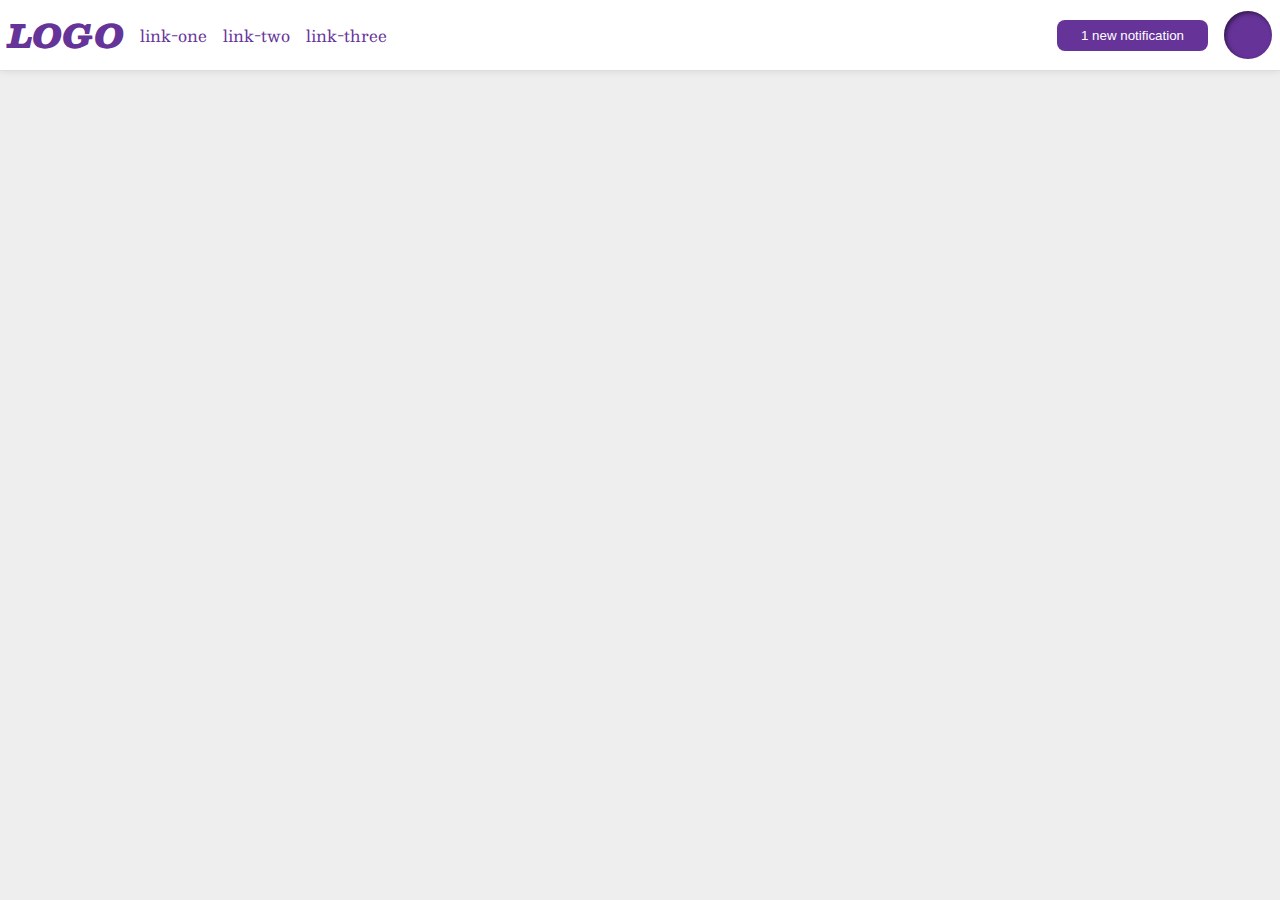
<file: flex/03-flex-header-2/index.html>
<!DOCTYPE html>
<html lang="en">
  <head>
    <meta charset="UTF-8">
    <meta http-equiv="X-UA-Compatible" content="IE=edge">
    <meta name="viewport" content="width=device-width, initial-scale=1.0">
    <title>Flex Header 2</title>
    <link rel="stylesheet" href="style.css">
  </head>
  <body>
      <div class="header">
        <div class="left-links">
          <div class="logo">LOGO</div>
          <ul class="links">
            <li><a href="https://google.com">link-one</a></li>
            <li><a href="https://google.com">link-two</a></li>
            <li><a href="https://google.com">link-three</a></li>
          </ul>
        </div>
        <div class="right-links">
          <button class="notifications">1 new notification</button>
          <div class="profile-image"></div>
        </div>
      </div>
  </body>
</html>
</file>
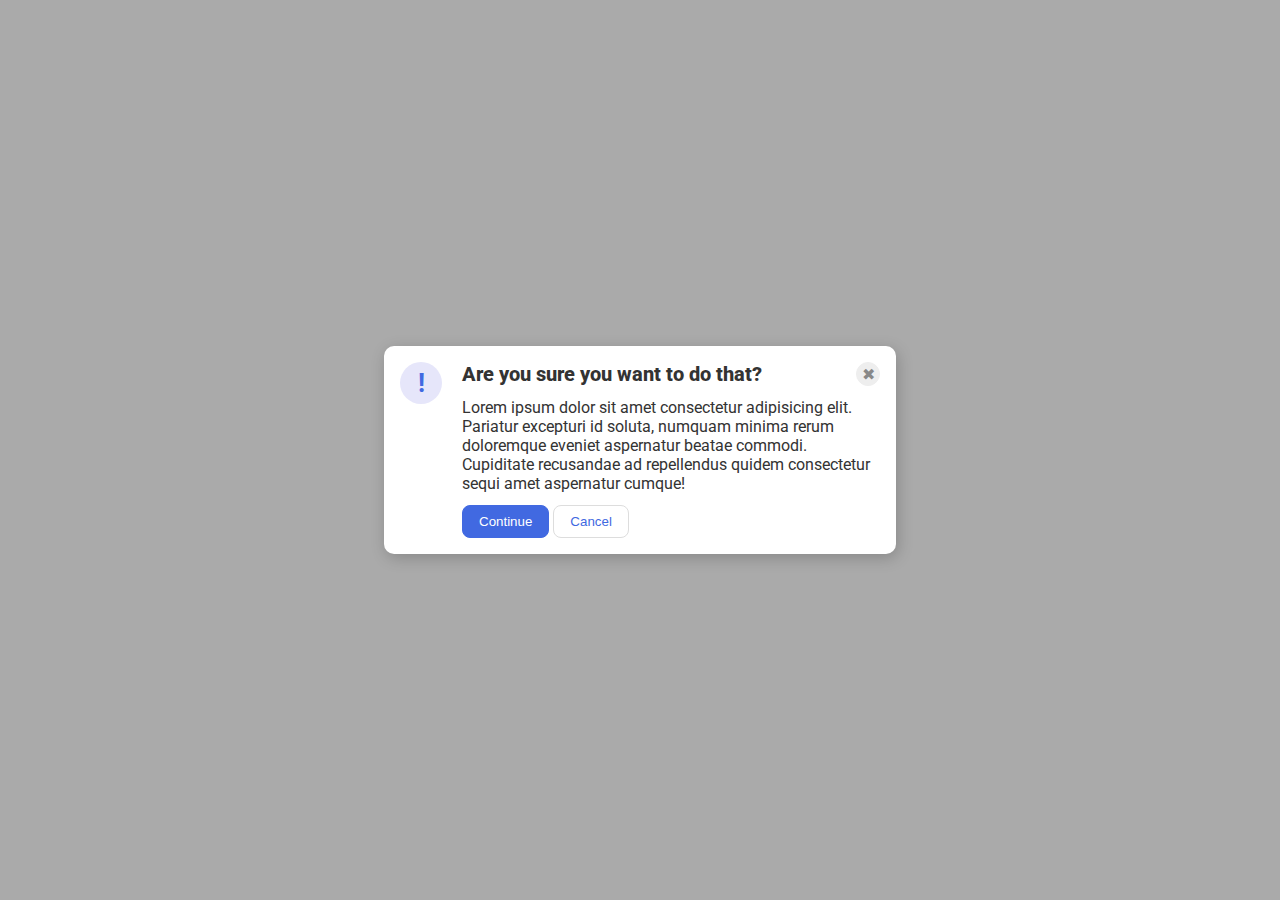
<file: flex/05-flex-modal/index.html>
<!DOCTYPE html>
<html lang="en">
  <head>
    <meta charset="UTF-8">
    <meta http-equiv="X-UA-Compatible" content="IE=edge">
    <meta name="viewport" content="width=device-width, initial-scale=1.0">
    <link rel="stylesheet" href="style.css">
    <title>Modal</title>
  </head>
  <body>
    <div class="modal">
        <div class="icon">!</div>
        <div class="container">
          <div class="header">Are you sure you want to do that?
            <button class="close-button">✖</button>
          </div>
          <div class="text">Lorem ipsum dolor sit amet consectetur adipisicing elit. Pariatur excepturi id soluta, numquam minima rerum doloremque eveniet aspernatur beatae commodi. Cupiditate recusandae ad repellendus quidem consectetur sequi amet aspernatur cumque!</div>
          <button class="continue">Continue</button>
          <button class="cancel">Cancel</button>
      </div>
    </div>
  </body>
</html>
</file>
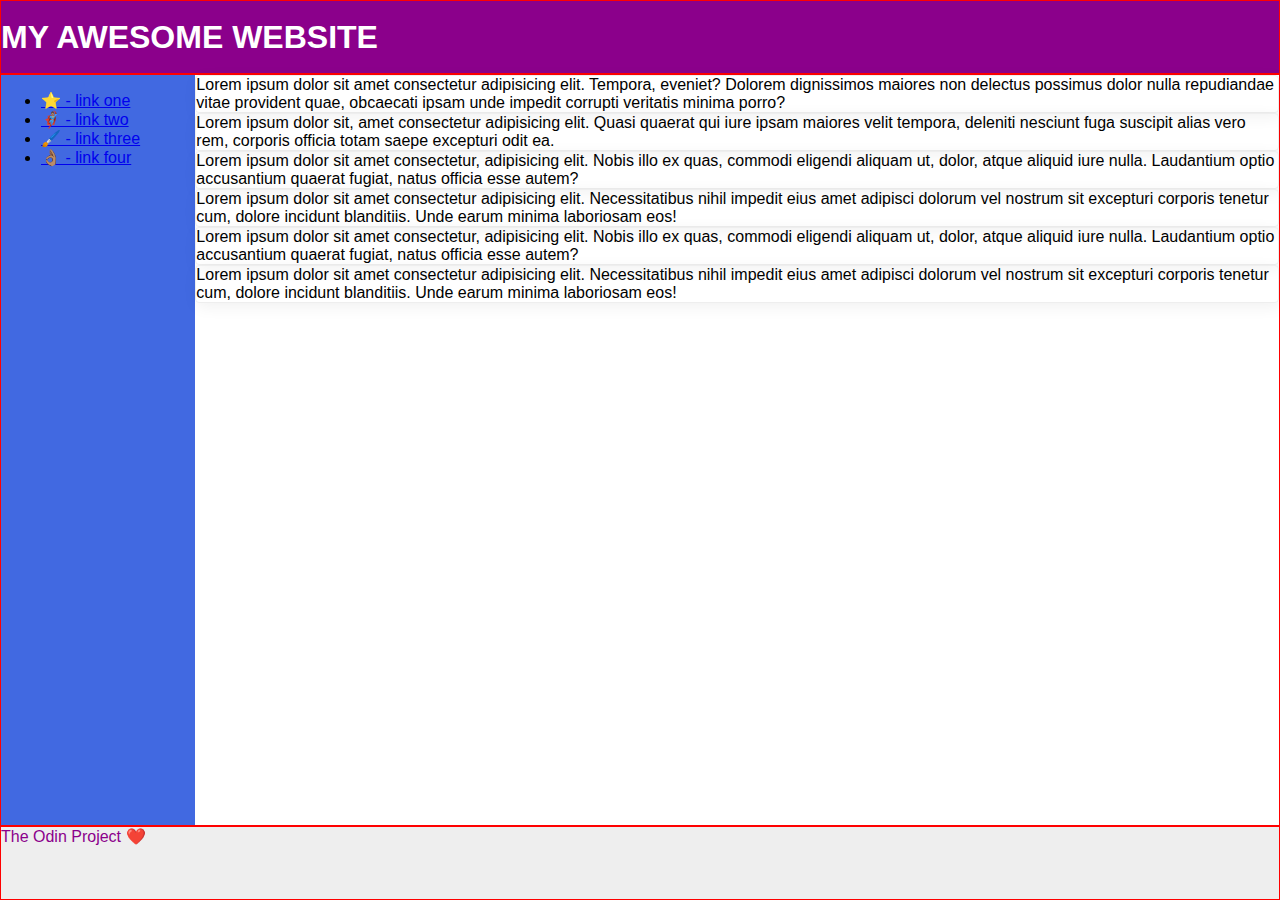
<file: flex/07-flex-layout-2/index.html>
<!DOCTYPE html>
<html lang="en">
  <head>
    <meta charset="UTF-8">
    <meta http-equiv="X-UA-Compatible" content="IE=edge">
    <meta name="viewport" content="width=device-width, initial-scale=1.0">
    <title>The Holy Grail</title>
    <link rel="stylesheet" href="style.css">
  </head>
  <body>
    <div class="header">
      MY AWESOME WEBSITE
    </div>
    <div class="main-section">
      <div class="sidebar">
        <ul>
          <li><a href="#">⭐ - link one</a></li>
          <li><a href="#">🦸🏽‍♂️ - link two</a></li>
          <li><a href="#">🖌️ - link three</a></li>
          <li><a href="#">👌🏽 - link four</a></li>
        </ul>
      </div>
      <div class="content">
        <div class="card">Lorem ipsum dolor sit amet consectetur adipisicing elit. Tempora, eveniet? Dolorem dignissimos maiores non delectus possimus dolor nulla repudiandae vitae provident quae, obcaecati ipsam unde impedit corrupti veritatis minima porro?</div>
        <div class="card">Lorem ipsum dolor sit, amet consectetur adipisicing elit. Quasi quaerat qui iure ipsam maiores velit tempora, deleniti nesciunt fuga suscipit alias vero rem, corporis officia totam saepe excepturi odit ea.</div>
        <div class="card">Lorem ipsum dolor sit amet consectetur, adipisicing elit. Nobis illo ex quas, commodi eligendi aliquam ut, dolor, atque aliquid iure nulla. Laudantium optio accusantium quaerat fugiat, natus officia esse autem?</div>
        <div class="card">Lorem ipsum dolor sit amet consectetur adipisicing elit. Necessitatibus nihil impedit eius amet adipisci dolorum vel nostrum sit excepturi corporis tenetur cum, dolore incidunt blanditiis. Unde earum minima laboriosam eos!</div>
        <div class="card">Lorem ipsum dolor sit amet consectetur, adipisicing elit. Nobis illo ex quas, commodi eligendi aliquam ut, dolor, atque aliquid iure nulla. Laudantium optio accusantium quaerat fugiat, natus officia esse autem?</div>
        <div class="card">Lorem ipsum dolor sit amet consectetur adipisicing elit. Necessitatibus nihil impedit eius amet adipisci dolorum vel nostrum sit excepturi corporis tenetur cum, dolore incidunt blanditiis. Unde earum minima laboriosam eos!</div>
      </div>
    </div>
    <div class="footer">
      The Odin Project ❤️
    </div>
  </body>
</html>
</file>
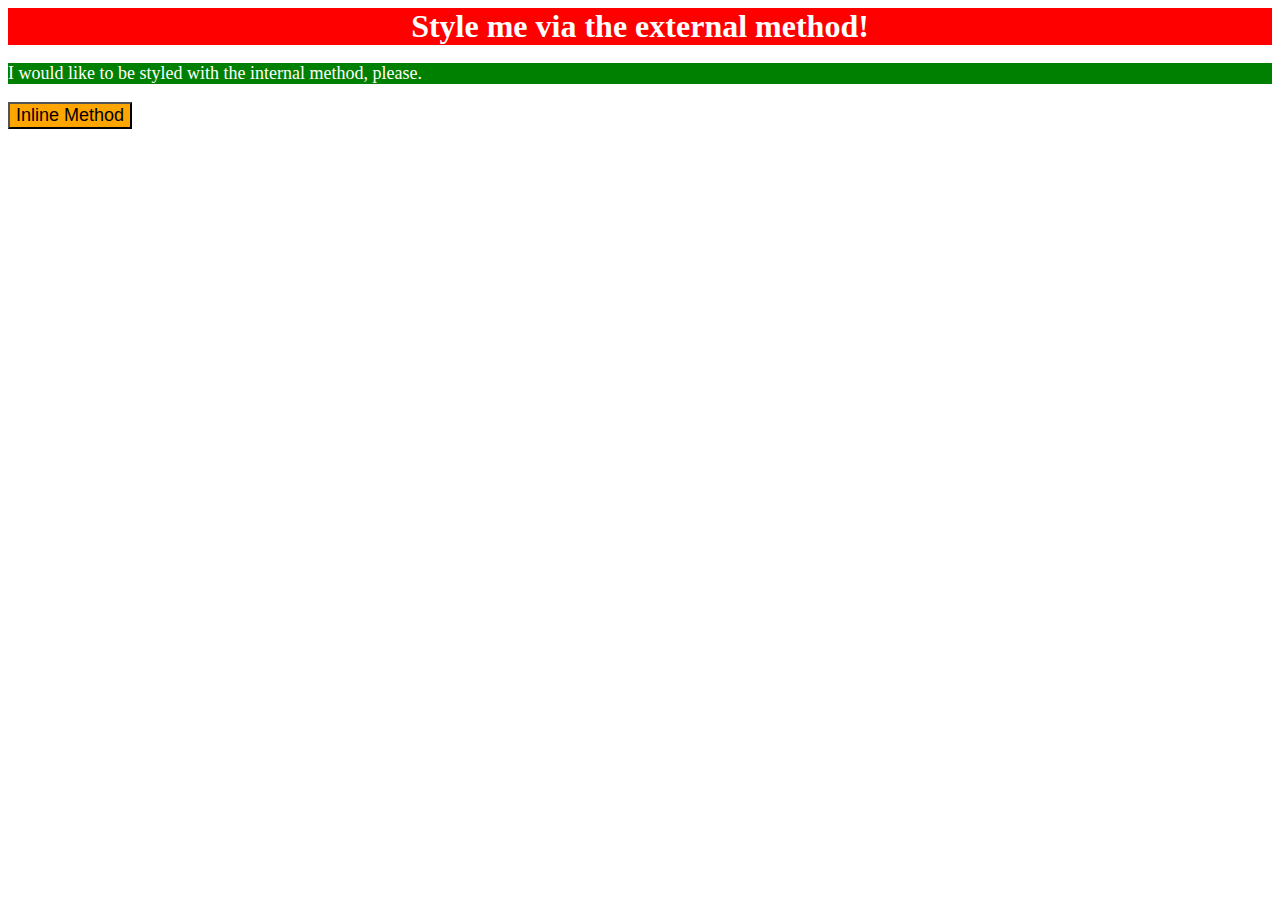
<file: foundations/01-css-methods/index.html>
<!DOCTYPE html>
<html lang="en">
  <head>
    <meta charset="UTF-8">
    <meta http-equiv="X-UA-Compatible" content="IE=edge">
    <meta name="viewport" content="width=device-width, initial-scale=1.0">
    <title>Methods for Adding CSS</title>
    <link href="style.css" rel="stylesheet">
    <style>
      p {
        background-color: green;
        color: white;
        font-size: 18px;
      }
    </style>
  </head>
  <body>
    <div>Style me via the external method!</div>
    <p>I would like to be styled with the internal method, please.</p>
    <button style="background-color: orange; font-size: 18px;">Inline Method</button>
  </body>
</html>
</file>
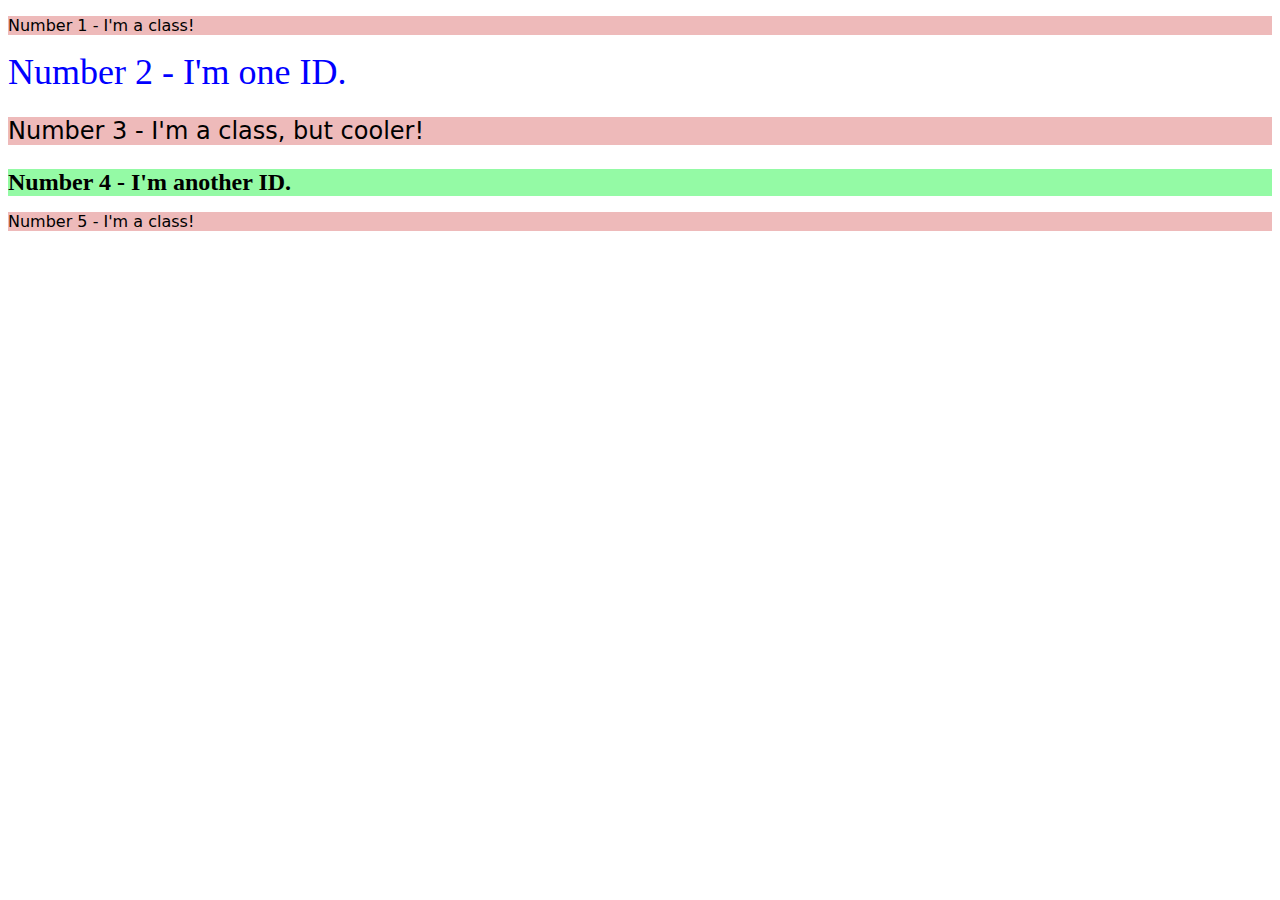
<file: foundations/02-class-id-selectors/index.html>
<!DOCTYPE html>
<html lang="en">
  <head>
    <meta charset="UTF-8">
    <meta http-equiv="X-UA-Compatible" content="IE=edge">
    <meta name="viewport" content="width=device-width, initial-scale=1.0">
    <title>Class and ID Selectors</title>
    <link rel="stylesheet" href="style.css">
  </head>
  <body>
    <p class="odd">Number 1 - I'm a class!</p>
    <div id="number-two">Number 2 - I'm one ID.</div>
    <p class="odd size-change">Number 3 - I'm a class, but cooler!</p>
    <div id="number-four" class="size-change">Number 4 - I'm another ID.</div>
    <p class="odd">Number 5 - I'm a class!</p>
  </body>
</html>
</file>
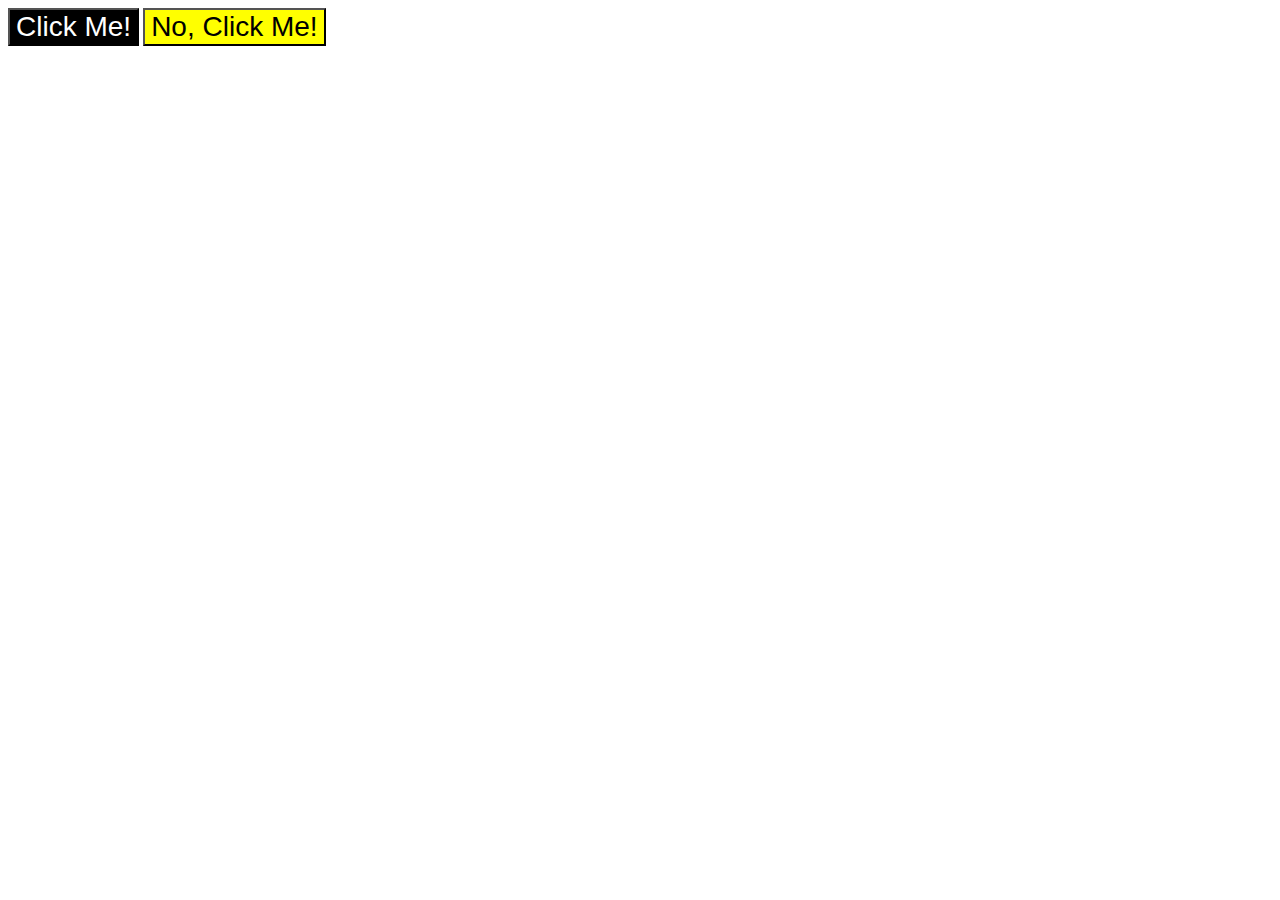
<file: foundations/03-grouping-selectors/index.html>
<!DOCTYPE html>
<html lang="en">
  <head>
    <meta charset="UTF-8">
    <meta http-equiv="X-UA-Compatible" content="IE=edge">
    <meta name="viewport" content="width=device-width, initial-scale=1.0">
    <title>Grouping Selectors</title>
    <link rel="stylesheet" href="style.css">
  </head>
  <body>
    <button class="black-button">Click Me!</button>
    <button class="orange-button">No, Click Me!</button>
  </body>
</html>
</file>
<file: flex/03-flex-header-2/style.css>
/* this is some magical font-importing.  
you'll learn about it later. */
@import url('https://fonts.googleapis.com/css2?family=Besley:ital,wght@0,400;1,900&display=swap');

* {
  padding: 0;
  margin: 0;
}

body {
  background: #eee;
  font-family: Besley, serif;
}

.header {
  background: white;
  border-bottom: 1px solid #ddd;
  box-shadow: 0 0 8px rgba(0,0,0,.1);
  padding: 8px;
  display: flex;
  justify-content: space-between;
  align-items: center;
}

.left-links,
.right-links {
  align-items: center;
  display: flex;
  gap: 16px;
}


.profile-image {
  background: rebeccapurple;
  box-shadow: inset 2px 2px 4px rgba(0,0,0,.5);
  border-radius: 50%;
  width: 48px;
  height: 48px;
}

.logo {
  color: rebeccapurple;
  font-size: 32px;
  font-weight: 900;
  font-style: italic;
}

button {
  border: none;
  border-radius: 8px;
  background: rebeccapurple;
  color: white;
  padding: 8px 24px;
}

a {
  /* this removes the line under our links */
  text-decoration: none;
  color: rebeccapurple;
}

ul {
  list-style-type: none;
  display: flex;
  gap: 16px;
}
</file>
<file: flex/05-flex-modal/style.css>
@import url('https://fonts.googleapis.com/css2?family=Roboto:wght@400;700&display=swap');

html, body {
  height: 100%;
}

body {
  font-family: Roboto, sans-serif;
  margin: 0;
  background: #aaa;
  color: #333;
  /* I'll give you this one for free lol */
  display: flex;
  align-items: center;
  justify-content: center;
}

.modal {
  background: white;
  width: 480px;
  border-radius: 10px;
  box-shadow: 2px 4px 16px rgba(0,0,0,.2);
  padding: 16px;
  display: flex;
  gap: 20px;
}

.icon {
  color: royalblue;
  font-size: 26px;
  font-weight: 700;
  background: lavender;
  width: 42px;
  height: 42px;
  border-radius: 50%;
  display: flex;
  align-items: center;
  justify-content: center;
}

.close-button {
  background: #eee;
  border-radius: 50%;
  color: #888;
  font-weight: 400;
  font-size: 16px;
  height: 24px;
  width: 24px;
  display: flex;
  align-items: center;
  justify-content: center;
  border: 1px solid #eee;
  padding: 0;
}

button {
  cursor: pointer;
  padding: 8px 16px;
  border-radius: 8px;
}

button.continue {
  background: royalblue;
  border: 1px solid royalblue;
  color: white;
}

button.cancel {
  background: white;
  border: 1px solid #ddd;
  color: royalblue;
}

.icon {
  flex-shrink: 0;
}

.header {
  display: flex;
  justify-content: space-between;
  align-items: center;
  font-weight: 800;
  font-size: 20px;
  margin-bottom: 12px;
}

.text {
  margin-bottom: 12px;
}
</file>
<file: flex/07-flex-layout-2/style.css>
body {
  font-family: -apple-system, BlinkMacSystemFont, 'Segoe UI', Roboto, Oxygen, Ubuntu, Cantarell, 'Open Sans', 'Helvetica Neue', sans-serif;
  margin: 0;
  min-height: 100vh;
  display: flex;
  flex-direction: column;
  justify-content: space-between;
}

.header {
  height: 72px;
  background: darkmagenta;
  color: white;
  border: 1px solid red;
  font-weight: 900;
  font-size: 32px;
  display: flex;
  align-items: center;
}

.footer {
  height: 72px;
  background: #eee;
  color: darkmagenta;
  border: 1px solid red;
}

.sidebar {
  width: 300px;
  background: royalblue;
  box-sizing: border-box;
}

.card {
  border: 1px solid #eee;
  box-shadow: 2px 4px 16px rgba(0,0,0,.06);
  border-radius: 4px;
}

.main-section {
  border: 1px solid red;
  flex-grow: 1;
  display: flex;
}
</file>
<file: foundations/01-css-methods/style.css>
div {
    background-color: red;
    color: white;
    font-size: 32px;
    text-align: center;
    font-weight: bold;
}
</file>
<file: foundations/02-class-id-selectors/style.css>
.odd {
    font-family: Verdana, "DejaVu Sans", sans-serif;
    background-color: hsl(0,60%,83%);
}

#number-two {
    color: rgb(0,0,255);
    font-size: 36px;
}

.size-change {
    font-size: 24px;
}

#number-four {
    background-color: hsl(130, 91%, 78%);
    font-weight: 700;
}
</file>
<file: foundations/03-grouping-selectors/style.css>
.black-button,
.orange-button {
    font-size: 28px;
    font-family: Helvetica, "Times New Roman", sans-serif;
}

.black-button {
    background-color: rgb(0,0,0);
    color: rgb(255,255,255);
}
.orange-button {
    background-color: rgb(255,255,0);
}
</file>
